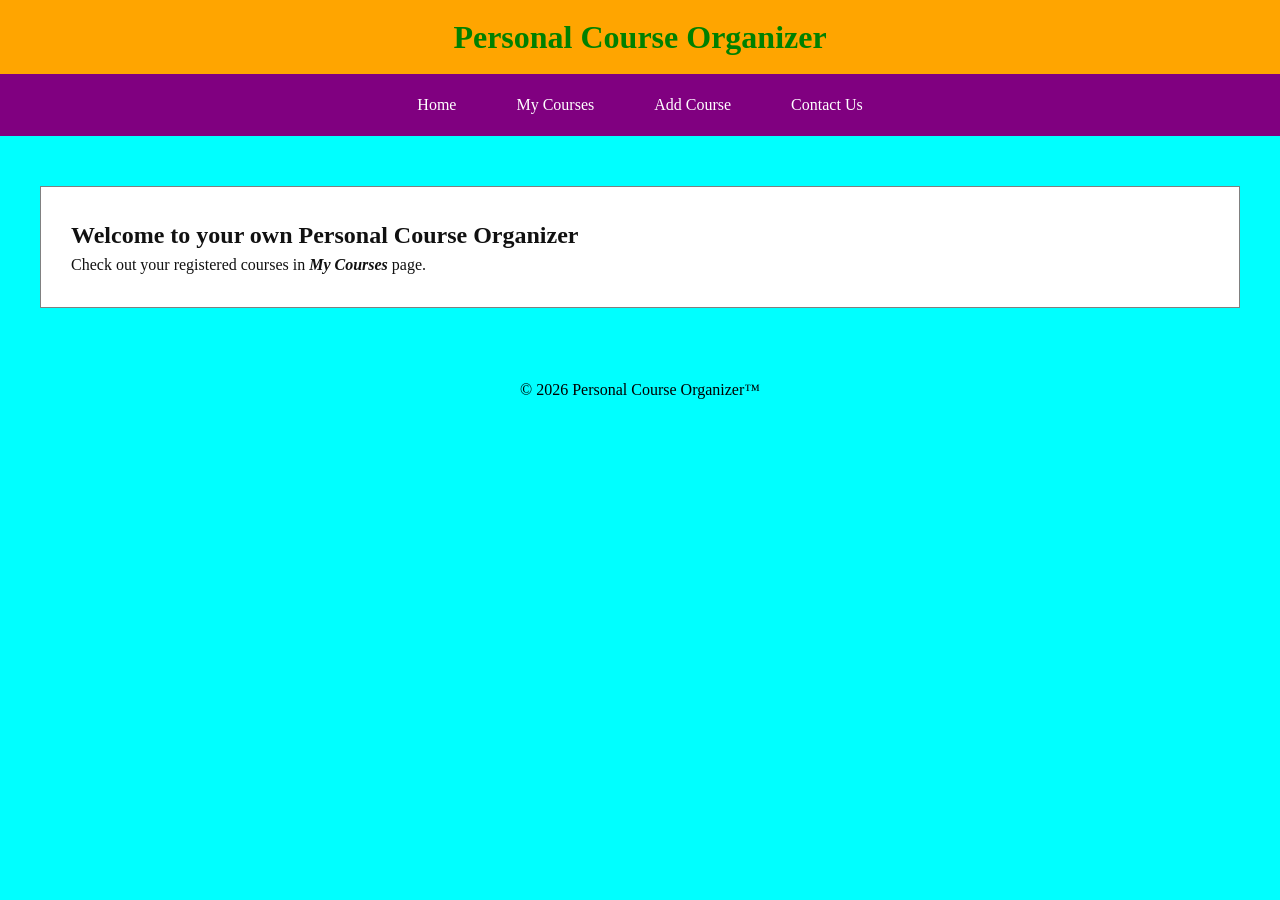
<file: index.htm>
<!DOCTYPE html>
<html lang="en">
<head>
  <meta charset="UTF-8">
  <meta name="viewport" content="width=device-width, initial-scale=1.0">
  <link rel="stylesheet" href="css/style.css">
  <title>Course Organizer | Home</title>
</head>
<body>
  <header>
    <h1>Personal Course Organizer</h1>
  </header>
  <nav>
    <a href="index.htm">Home</a>
    <a href="courses.htm">My Courses</a>
    <a href="add-course.htm">Add Course</a>
    <a href="contact.htm">Contact Us</a>
  </nav>
  <main>
    <section>
      <h2>Welcome to your own Personal Course Organizer</h2>
      <p>Check out your registered courses in <b><i>My Courses</i></b> page.</p>
    </section>
  </main>
  <footer>
    &copy; 2026 Personal Course Organizer™
  </footer>
</body>
</html>
</file>
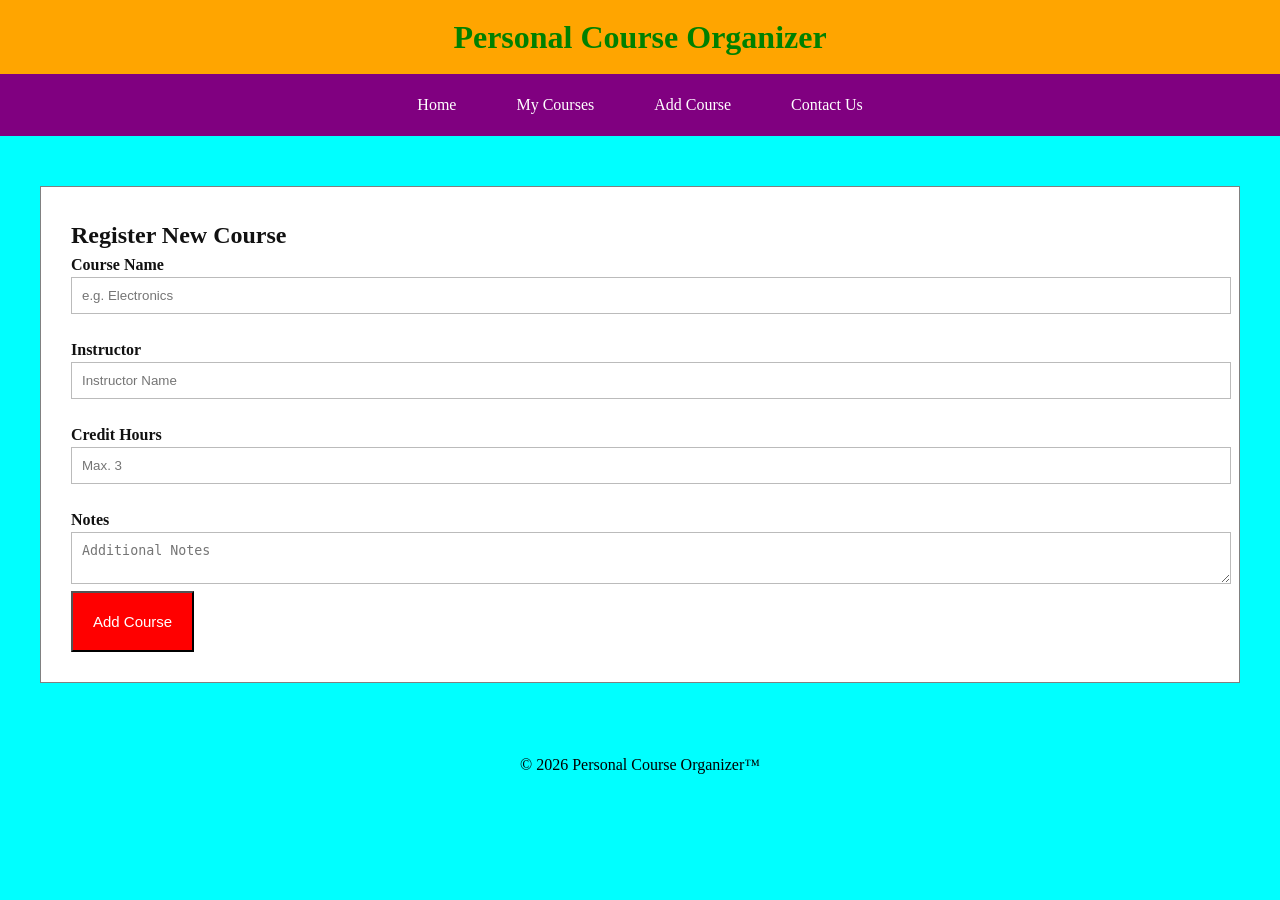
<file: add-course.htm>
<!DOCTYPE html>
<html lang="en">
<head>
  <meta charset="UTF-8">
  <meta name="viewport" content="width=device-width, initial-scale=1.0">
  <link rel="stylesheet" href="css/style.css">
  <title>Course Organizer | Add Course</title>
</head>
<body>
  <header>
    <h1>Personal Course Organizer</h1>
  </header>
  <nav>
    <a href="index.htm">Home</a>
    <a href="courses.htm">My Courses</a>
    <a href="add-course.htm">Add Course</a>
    <a href="contact.htm">Contact Us</a>
  </nav>
  <main>
    <section>
      <h2>Register New Course</h2>
      <form>
        <label>Course Name</label>
        <input type="text" placeholder="e.g. Electronics" required><br><br>
        <label>Instructor</label>
        <input type="text" placeholder="Instructor Name" required><br><br>
        <label>Credit Hours</label>
        <input type="number" min="1" max="3" placeholder="Max. 3"><br><br>
        <label>Notes</label>
        <textarea placeholder="Additional Notes"></textarea><br>
        <button type="submit">Add Course</button>
      </form>
    </section>
  </main>
  <footer>
    &copy; 2026 Personal Course Organizer™
  </footer>
</body>
</html>
</file>
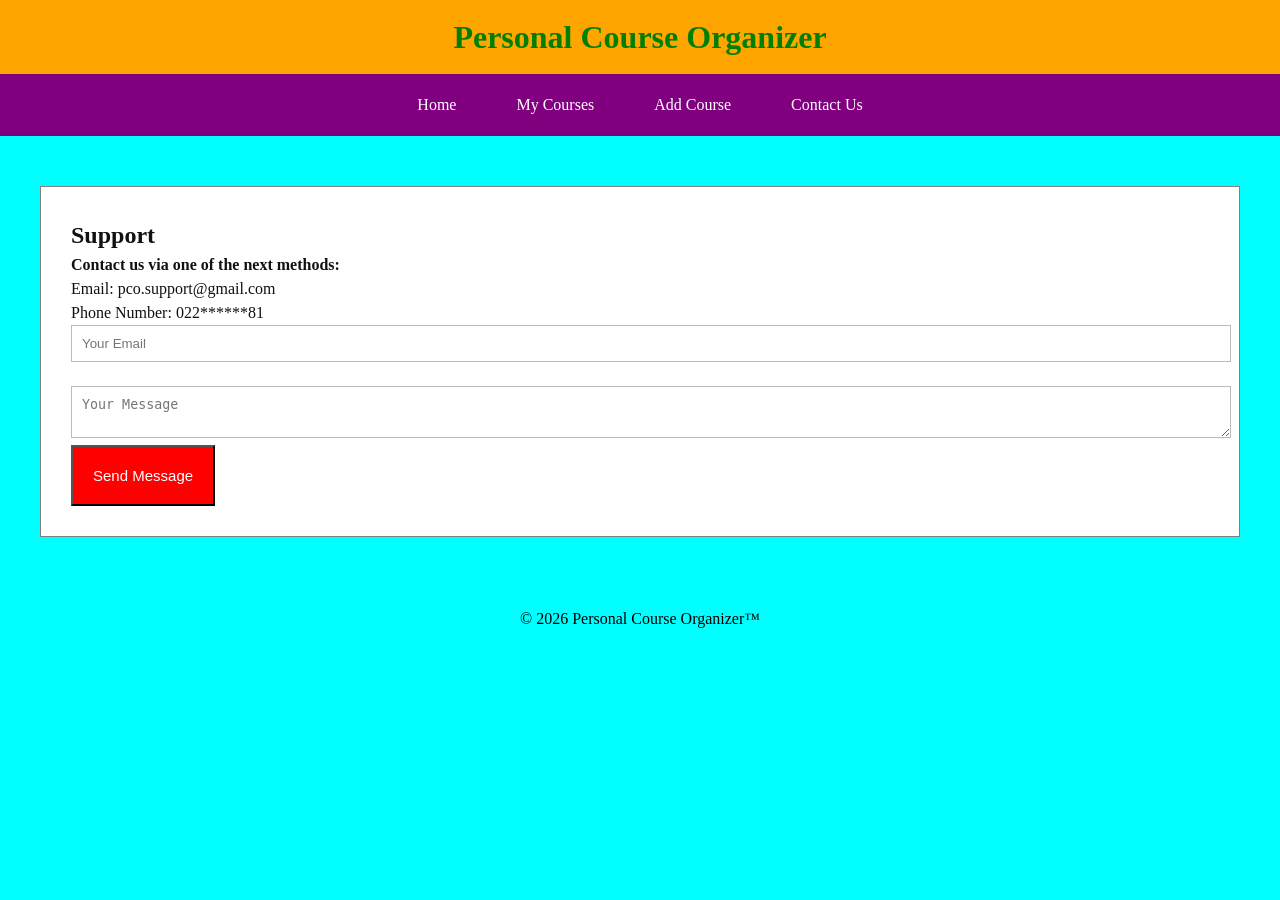
<file: contact.htm>
<!DOCTYPE html>
<html lang="en">
<head>
  <meta charset="UTF-8">
  <meta name="viewport" content="width=device-width, initial-scale=1.0">
  <link rel="stylesheet" href="css/style.css">
  <title>Course Organizer | Contact Us</title>
</head>
<body>
  <header>
    <h1>Personal Course Organizer</h1>
  </header>
  <nav>
    <a href="home.htm">Home</a>
    <a href="courses.htm">My Courses</a>
    <a href="add-course.htm">Add Course</a>
    <a href="contact.htm">Contact Us</a>
  </nav>
  <main>
    <section>
      <h2>Support</h2>
        <p><b>Contact us via one of the next methods:</b></p>
        <p>Email: pco.support@gmail.com</p>
        <p>Phone Number: 022******81</p>
      <form>
        <input type="email" placeholder="Your Email"><br><br>
        <textarea placeholder="Your Message"></textarea><br>
        <button type="submit">Send Message</button>
      </form>
    </section>
  </main>
  <footer>
    &copy; 2026 Personal Course Organizer™
  </footer>
</body>
</html>
</file>
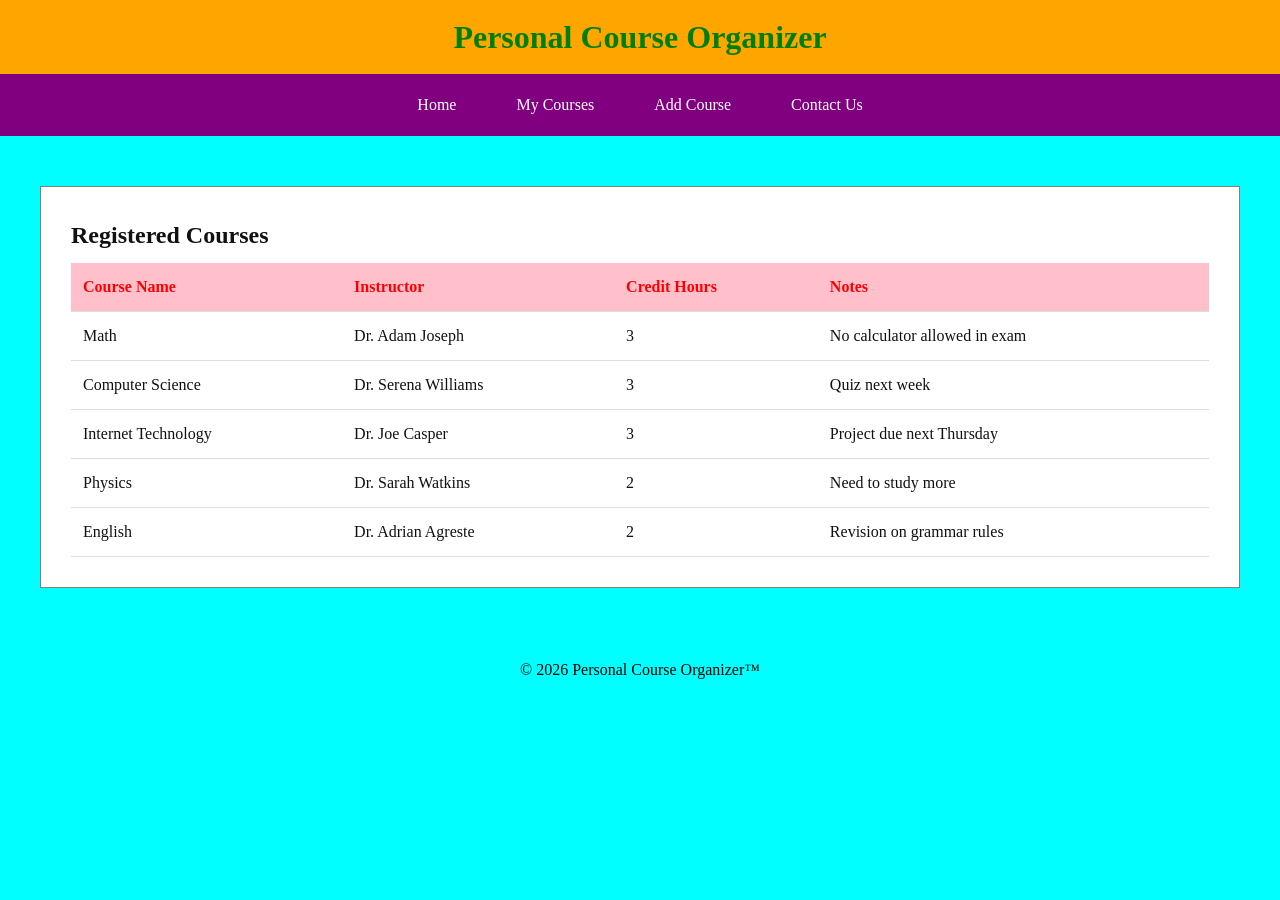
<file: courses.htm>
<!DOCTYPE html>
<html lang="en">
<head>
  <meta charset="UTF-8">
  <meta name="viewport" content="width=device-width, initial-scale=1.0">
  <link rel="stylesheet" href="css/style.css">
  <title>Course Organizer | My Courses</title>
</head>
<body>
  <header>
    <h1>Personal Course Organizer</h1>
  </header>
  <nav>
    <a href="index.htm">Home</a>
    <a href="courses.htm">My Courses</a>
    <a href="add-course.htm">Add Course</a>
    <a href="contact.htm">Contact Us</a>
  </nav>
  <main>
    <section>
      <h2>Registered Courses</h2>
      <table>
        <tr>
          <th>Course Name</th>
          <th>Instructor</th>
          <th>Credit Hours</th>
          <th>Notes</th>
        </tr>
        <tr>
          <td>Math</td>
          <td>Dr. Adam Joseph</td>
          <td>3</td>
          <td>No calculator allowed in exam</td>
        </tr>
        <tr>
          <td>Computer Science</td>
          <td>Dr. Serena Williams</td>
          <td>3</td>
          <td>Quiz next week</td>
        </tr>
        <tr>
          <td>Internet Technology</td>
          <td>Dr. Joe Casper</td>
          <td>3</td>
          <td>Project due next Thursday</td>
        </tr>
        <tr>
          <td>Physics</td>
          <td>Dr. Sarah Watkins</td>
          <td>2</td>
          <td>Need to study more</td>
        </tr>
        <tr>
          <td>English</td>
          <td>Dr. Adrian Agreste</td>
          <td>2</td>
          <td>Revision on grammar rules</td>
        </tr>
      </table>
    </section>
  </main>
  <footer>
    &copy; 2026 Personal Course Organizer™
  </footer>
</body>
</html>
</file>
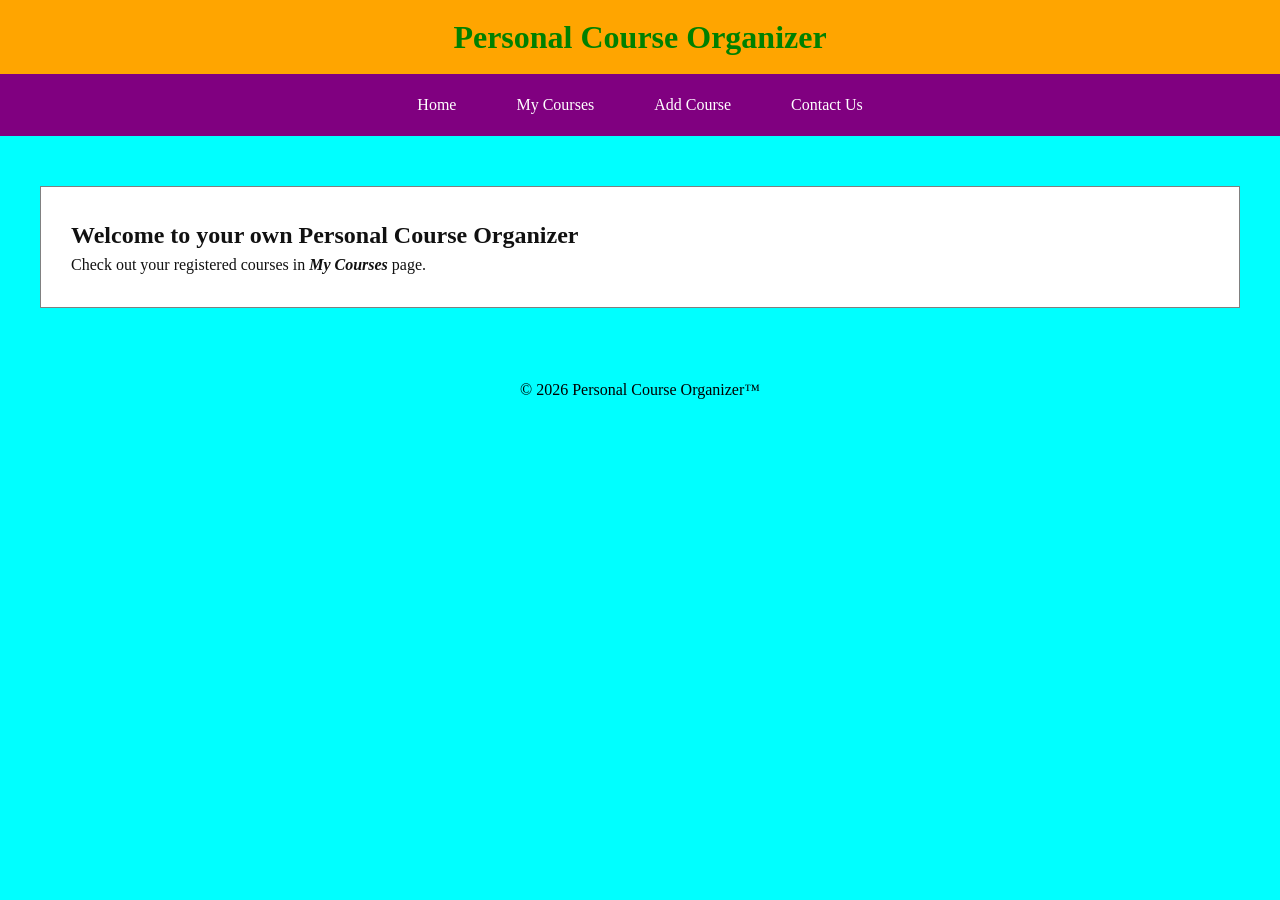
<file: home.htm>
<!DOCTYPE html>
<html lang="en">
<head>
  <meta charset="UTF-8">
  <meta name="viewport" content="width=device-width, initial-scale=1.0">
  <link rel="stylesheet" href="css/style.css">
  <title>Course Organizer | Home</title>
</head>
<body>
  <header>
    <h1>Personal Course Organizer</h1>
  </header>
  <nav>
    <a href="home.htm">Home</a>
    <a href="courses.htm">My Courses</a>
    <a href="add-course.htm">Add Course</a>
    <a href="contact.htm">Contact Us</a>
  </nav>
  <main>
    <section>
      <h2>Welcome to your own Personal Course Organizer</h2>
      <p>Check out your registered courses in <b><i>My Courses</i></b> page.</p>
    </section>
  </main>
  <footer>
    &copy; 2026 Personal Course Organizer™
  </footer>
</body>
</html>
</file>
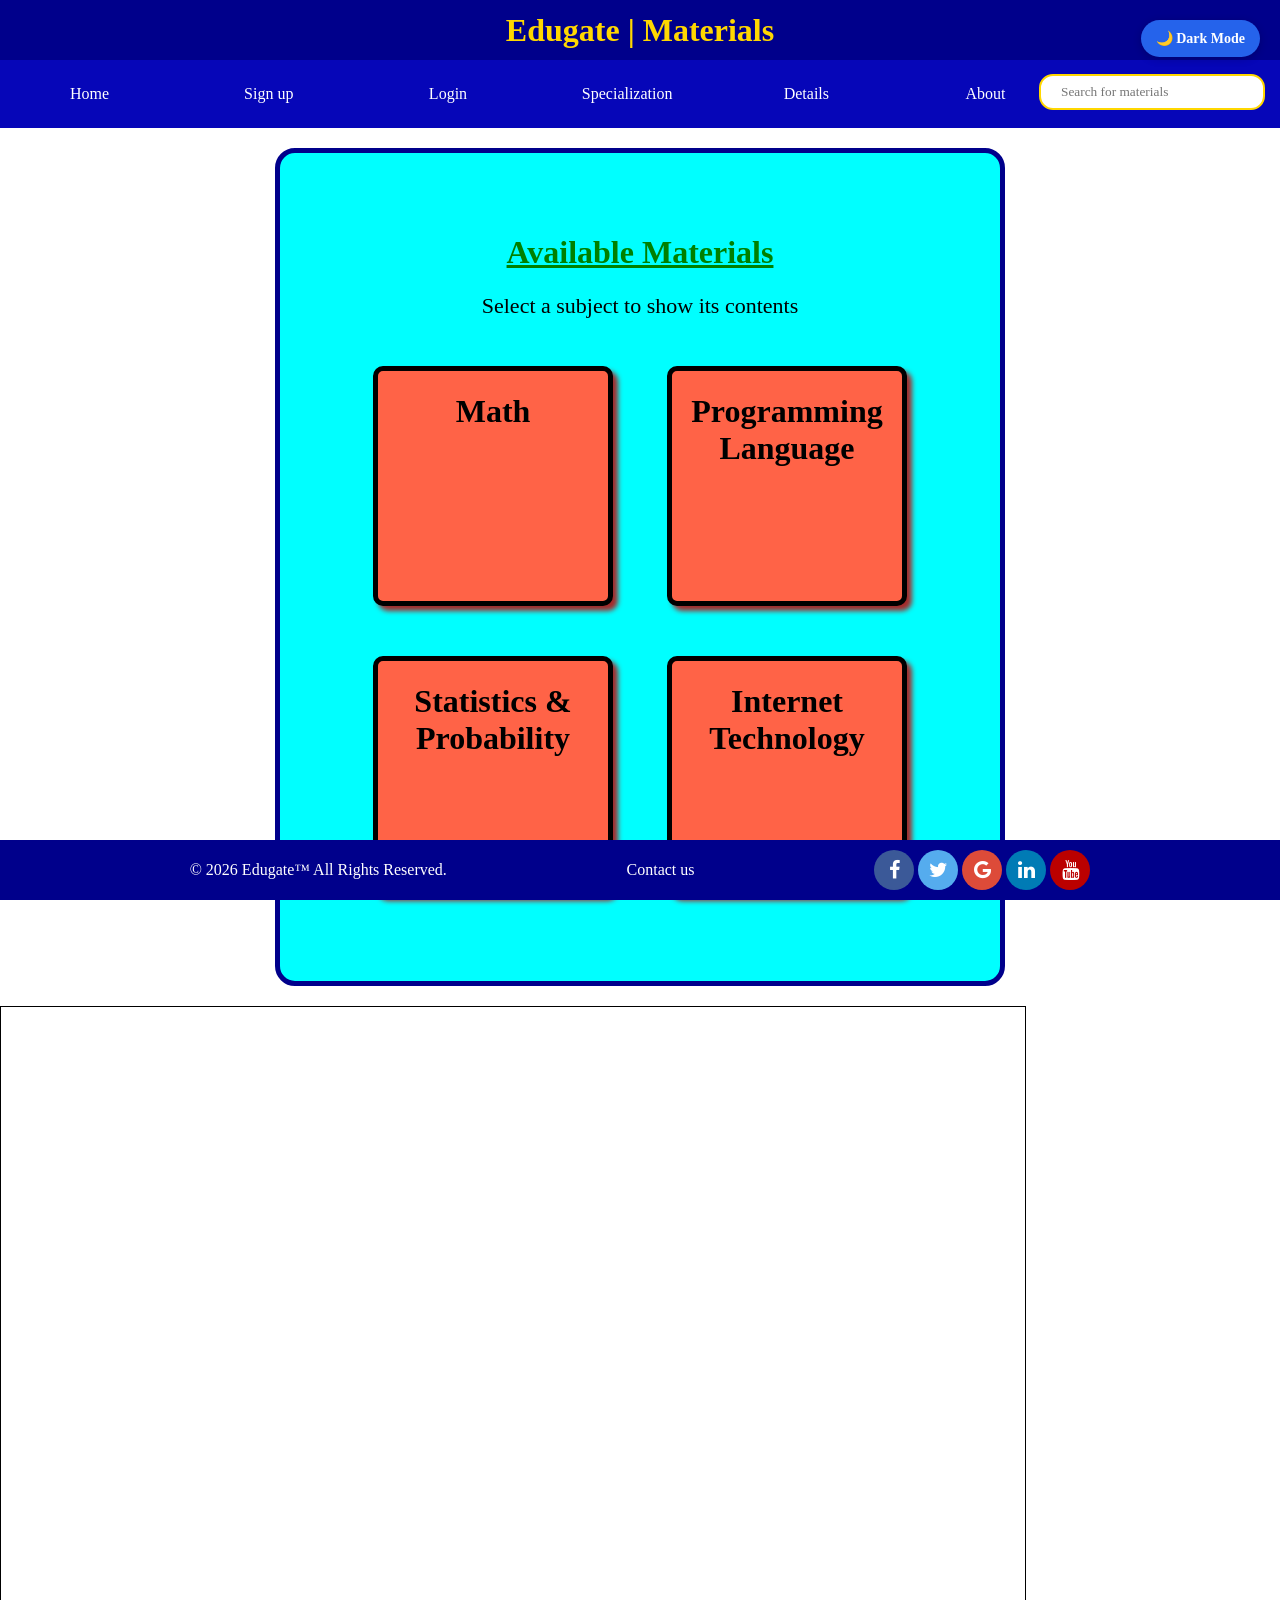
<file: materials.html>
<!DOCTYPE html>
<html lang="en">
<head>
    <meta charset="UTF-8">
    <meta name="viewport" content="width=device-width, initial-scale=1.0">
    <title>Edugate | Materials</title>
    <link rel="stylesheet" href="https://cdnjs.cloudflare.com/ajax/libs/font-awesome/4.7.0/css/font-awesome.min.css">
    <link rel="stylesheet" href="materials.css">
    <style>
                *{
            font-family:cursive;
        }
    </style>
</head>

<body id="myBody">
    <h1 id="myH1"><a href="materials.html">Edugate | Materials</a></h1>
    <nav id="myNav">
        <ul>
            <li><a href ="#">Home</a></li>
            <li><a href ="#">Sign up</a></li>
            <li><a href ="#">Login</a></li>
            <li><a href ="#">Specialization</a></li>
            <li><a href ="#">Details</a></li>
            <li><a href ="#">About</a></li>
        </ul>    
    <input type="text" id="mySearch" placeholder="Search for materials">
    </nav>
    
    <div id="myDiv">
        <h1 id="my_h1">Available Materials</h1>
        <p id="my_p">Select a subject to show its contents</p>
        <div class="myMaterials">
            <a href="Material/math.pdf" target="myFrame" onclick="location.href='#myFrame'">
                <h1>Math</h1>
                <p class="myP">Calculus, Algebra, Sequences & Series</p>
            </a>
    </div>
        <div class="myMaterials">
            <a href="Material/pl.pdf" target="myFrame" onclick="location.href='#myFrame'">
                <h1>Programming Language</h1>
                <p class="myP">Java, Python, C & C++</p>
            </a>
        </div>
        <div class="myMaterials">
            <a href="Material/stat.pdf" target="myFrame" onclick="location.href='#myFrame'">
                <h1>Statistics & Probability</h1>
                <p class="myP">Population, Distribution, Statistics & Parameters</p>
            </a>
        </div>
        <div class="myMaterials">
            <a href="Material/it.pdf" target="myFrame" onclick="location.href='#myFrame'">
                <h1>Internet Technology</h1>
                <p class="myP">HTML, CSS & JavaScript</p>
            </a>
        </div>
    </div>

    <iframe name="myFrame" id="myFrame" width="80%" height="600"></iframe>

      <footer id="myFooter">&copy; 2026 Edugate™ All Rights Reserved.
        <a href ="#">Contact us</a>
        <div class="myIcons">
            <a href="https://www.facebook.com/" class="myFacebook"><i class="fa fa-facebook"></i></a> 
            <a href="https://www.twitter.com/" class="myTwitter"><i class="fa fa-twitter"></i></a> 
            <a href="http://www.google.com/" class="myGoogle"><i class="fa fa-google"></i></a> 
            <a href="https://www.linkedin.com/" class="myLinkedin"><i class="fa fa-linkedin"></i></a>
            <a href="https://www.youtube.com/" class="myYoutube"><i class="fa fa-youtube"></i></a>
        </div>
      </footer>

      <script>
        const search = document.getElementById("mySearch");
        const materials = document.querySelectorAll(".myMaterials");
        search.addEventListener("keyup", function(){const filter = search.value.toLowerCase();
            materials.forEach(subject => {const text = subject.textContent.toLowerCase();
            if (text.includes(filter)) {subject.style.display = "inline-block";}
            else {subject.style.display = "none";}
            });
        });
      </script>





      <button class="dark-mode-toggle" onclick="toggleDarkMode()">🌙 Dark Mode</button>
      <script src="script.js"></script>
</body>
</html>
</file>
<file: css/style.css>
* {
    margin:0px;
    padding:0px;
}

body {
    background-color:cyan;
    color:#111;
    line-height:1.5;
}

header {
    background-color:orange;
    color:green;
    padding:13px;
    text-align:center;
}

nav {
    background-color:purple;
    padding:4px;
    display:flex;
    position:sticky;
    top:0px;
    justify-content:center;
}

nav a {
    color:white;
    padding:15px 30px;
    text-decoration: none;
    transition:0.5s, background-color 0.7s;
}

nav a:hover {
    background-color:red;
    color:yellow;
}

nav a:active {
    background-color:yellow;
    color:red;
}

main {
    margin:30px auto;
    padding:20px;
    max-width:1200px;
}

section {
    background-color:#fff;
    padding:30px;
    border:1px solid grey;
}

footer {
    color:#000;
    padding:20px;
    text-align:center;

}

table {
    width:100%;
    border-collapse:collapse;
    margin-top: 10px;
}

th, td {
    padding:12px;
    text-align:left;
    border-bottom:1px solid #ddd;
}

th {
    background-color:pink;
    color:red;
}

tr:hover { 
    background-color:lime;
    color:#00f;
    transition:0.8s;
}

label {
    font-weight:bold;
}

input, textarea {
    width:100%;
    padding:10px;
    border:1px solid #bbb;
}

button {
    background-color:#f00;
    color:white;
    padding:20px;
    font-size:15px;
}

button:hover {
    background-color:blue;
    transition:0.2s
}

button:active {
    background-color:magenta;
    transition:0.5s
}
</file>
<file: materials.css>
#myBody{
            margin:0px;
        }
        #myH1{
            background-color:darkblue;
            margin:0px;
            height:60px;
            display:flex;
            justify-content:center;
            align-items:center;
        }
        #myH1 a{
            text-decoration:none;
            color:gold;
        }
        #my_h1{
            color:green;
            text-decoration:underline;
        }
        #myNav{
            position:sticky;
            top:0;
        }
        #myNav ul{
            background-color:#0606b8;
            padding:0px;
            margin:0px;
            border-radius:0px;
            list-style-type:none;
            overflow:hidden;
        }
        #myNav li{
            float:left;
            width:14%;
        }
        #myNav a{
            color:white;
            text-decoration:none;
            padding:25px;
            display:block;
            text-align:center;
            border-radius:10px;
            transition:0.25s;
        }
        #myNav a:hover{
            background-color:#77049a;
            color:yellow;
        }
        #myNav a:active{
            background-color:#6e048e;
        }
        #myFooter{
            background-color:darkblue;
            color:white;
            padding:10px;
            margin:0px;
            text-align:center;
            display:flex;
            justify-content:space-evenly;
            align-items:center;
            height:auto;
            position:sticky;
            bottom:0;
        }
        #myFooter a{
            color:white;
            text-decoration:none;
            transition:0.4s;
        }
        #myFooter a:hover{
            color:yellow;
        }
        .myIcons a{
            color:white;
            text-align:center;
            display:inline-flex;
            align-items:center;
            justify-content:center;
            transition:0.3s;
            color:white;
            width:40px;
            height:40px;
            font-size:20px;
            border-radius:20px;
        }
        .myIcons a:hover{
            background-color:black;
        }
        .myFacebook{
            background:#3B5998;
            color:white;
        }
        .myTwitter{
            background:#55ACEE;
            color:white;
        }
        .myGoogle{
            background:#dd4b39;
            color:white;
        }
        .myLinkedin{
            background:#007bb5;
            color:white;
        }
        .myYoutube{
            background:#bb0000;
            color:white;
        }
        #mySearch{
            position:absolute;
            top:20%;
            right:15px;
            height:30px;
            width:200px;
            border-radius:14px;
            border:2px solid gold;
            padding-left:20px;
            outline:none;
        }
        #myFrame{
            border:1px solid black;
        }
        #myDiv{
            background-color:cyan;
            border:5px solid darkblue;
            padding:60px;
            margin:20px auto;
            border-radius:20px;
            text-align:center;
            width:600px; 
        }
        .myMaterials{
            display:inline-block; 
            margin:25px; 
            background-color:tomato;
            border:5px solid black;
            width:230px;
            height:230px;
            box-shadow:5px 5px 5px brown;
            vertical-align:top;
            border-radius:10px;
            transition:0.4s;
            cursor:pointer;
        }
        .myMaterials:hover{
            background-color:gold;
            transform:scale(1.2);
        }
        .myMaterials a{
            text-decoration:none;
            color:black;
        }
        .myP{
            display:none;
            font-size:15px;
            padding:10px;
            color:black;
        }
        #my_p{
            font-size:22px;
            color:black;
        }
        .myMaterials:hover .myP {
            display:block;
        }

















        /*                               Dark mode                          */


body.dark-mode {
    background-color: #1a1a2e;
    color: #e0e0e0;
}

/* Links */
body.dark-mode a {
    color: #4a9eff;
}

body.dark-mode a:hover {
    color: #6bb3ff;
    text-decoration: underline;
}

/* Headings */
body.dark-mode h1,
body.dark-mode h2,
body.dark-mode h3 {
    color: #f0f0f0;
}

/* HR */
body.dark-mode hr {
    border-top: 1px solid #2d3748;
}

/* Header */
body.dark-mode header {
    background-color: #0f1419;
    border-bottom: 2px solid #4a9eff;
}

body.dark-mode header h1 {
    color: #4a9eff;
}

body.dark-mode header nav a {
    color: #e0e0e0;
}

body.dark-mode header nav a:hover {
    color: #4a9eff;
}

/* Content Sections */
body.dark-mode .explainVid,
body.dark-mode .lectureRec,
body.dark-mode .comp,
body.dark-mode .codeTest {
    background-color: #16213e;
    border: 1px solid #2d3748;
}

/* Video */
body.dark-mode .explainVid video {
    border: 1px solid #2d3748;
}

/* Table */
body.dark-mode .compTable caption {
    color: #b0b0b0;
}

body.dark-mode .compTable thead {
    background-color: #1e3a5f;
    color: #ffffff;
}

body.dark-mode .compTable th,
body.dark-mode .compTable td {
    border: 1px solid #2d3748;
    color: #e0e0e0;
}

body.dark-mode .compTable tbody tr:nth-child(even) {
    background-color: #1f2937;
}

body.dark-mode .compTable tbody tr:hover {
    background-color: #2d3748;
}

body.dark-mode .compTable code {
    background-color: #0f1419;
    color: #4a9eff;
    padding: 2px 6px;
    border-radius: 3px;
}

/* iFrame */
body.dark-mode .codeTest iframe {
    border: 1px solid #2d3748;
    background-color: #0f1419;
}

/* Aside / Form Section */
body.dark-mode aside section {
    background-color: #16213e;
    border: 1px solid #2d3748;
}

body.dark-mode aside h3 {
    color: #4a9eff;
    border-bottom: 2px solid #6bb3ff;
}

/* Form */
body.dark-mode form fieldset {
    border: 1px solid #2d3748;
    background-color: #1f2937;
}

body.dark-mode form legend {
    color: #4a9eff;
}

body.dark-mode form label {
    color: #e0e0e0;
}

body.dark-mode form input[type="text"],
body.dark-mode form input[type="email"],
body.dark-mode form textarea {
    background-color: #252d3a;
    border: 1px solid #2d3748;
    color: #e0e0e0;
}

body.dark-mode form input[type="text"]:focus,
body.dark-mode form input[type="email"]:focus,
body.dark-mode form textarea:focus {
    border-color: #4a9eff;
    background-color: #2d3748;
}

body.dark-mode form input[type="submit"] {
    background-color: #4a9eff;
    color: #ffffff;
}

body.dark-mode form input[type="submit"]:hover {
    background-color: #6bb3ff;
}

body.dark-mode form input[type="reset"] {
    background-color: #252d3a;
    color: #e0e0e0;
    border: 1px solid #2d3748;
}

body.dark-mode form input[type="reset"]:hover {
    background-color: #2d3748;
}

/* Section Intro Header */
body.dark-mode main>section>header {
    background-color: #1e3a5f;
    color: #ffffff;
}

body.dark-mode main>section>header h2 {
    color: #ffffff;
}

body.dark-mode main>section>header p {
    color: #b0d4ff;
}

/* Footer */
body.dark-mode footer {
    background-color: #0f1419;
    border-top: 1px solid #2d3748;
    color: #b0b0b0;
}

body.dark-mode footer a {
    color: #4a9eff;
}

/* button style */

.dark-mode-toggle {
    position: fixed;
    top: 20px;
    right: 20px;
    background-color: #2563eb;
    color: #ffffff;
    border: none;
    padding: 10px 15px;
    border-radius: 20px;
    cursor: pointer;
    font-size: 14px;
    font-weight: bold;
    box-shadow: 0 2px 8px rgba(0, 0, 0, 0.2);
    z-index: 1000;
    transition: all 0.9s ease;
}

.dark-mode-toggle:hover {
    background-color: #1d4ed8;
    transform: scale(1.05);
}

body.dark-mode .dark-mode-toggle {
    background-color: #4a9eff;
}

body.dark-mode .dark-mode-toggle:hover {
    background-color: #6bb3ff;
}
</file>
